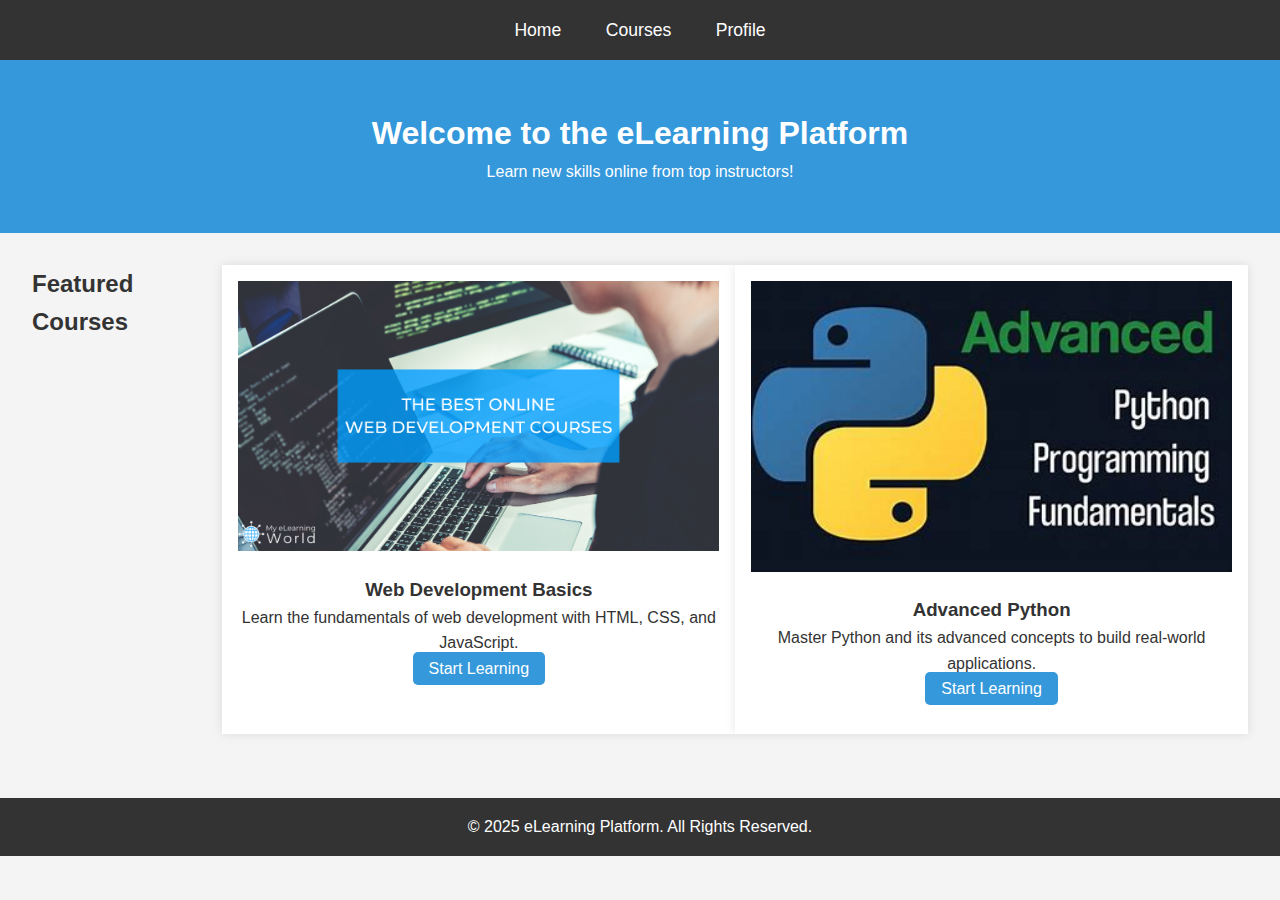
<file: index.html>
<!DOCTYPE html>
<html lang="en">
<head>
    <meta charset="UTF-8">
    <meta name="viewport" content="width=device-width, initial-scale=1.0">
    <title>eLearning Platform</title>
    <link rel="stylesheet" href="styles.css">
</head>
<body>
    <header>
        <nav>
            <ul>
                <li><a href="#">Home</a></li>
                <li><a href="#">Courses</a></li>
                <li><a href="#">Profile</a></li>
            </ul>
        </nav>
    </header>

    <main>
        <section class="hero">
            <h1>Welcome to the eLearning Platform</h1>
            <p>Learn new skills online from top instructors!</p>
        </section>

        <section class="course-list">
            <h2>Featured Courses</h2>
            <div class="course-item">
                <img src="e1.jpeg" alt="Course 1">
                <div class="course-info">
                    <h3>Web Development Basics</h3>
                    <p>Learn the fundamentals of web development with HTML, CSS, and JavaScript.</p>
                    <a href="course-detail.html" class="btn">Start Learning</a>
                </div>
            </div>
            <div class="course-item">
                <img src="course11.jpg" alt="Course 2">
                <div class="course-info">
                    <h3>Advanced Python</h3>
                    <p>Master Python and its advanced concepts to build real-world applications.</p>
                    <a href="course-detail.html" class="btn">Start Learning</a>
                </div>
            </div>
        </section>
    </main>

    <footer>
        <p>&copy; 2025 eLearning Platform. All Rights Reserved.</p>
    </footer>

    <script src="script.js"></script>
</body>
</html>
</file>
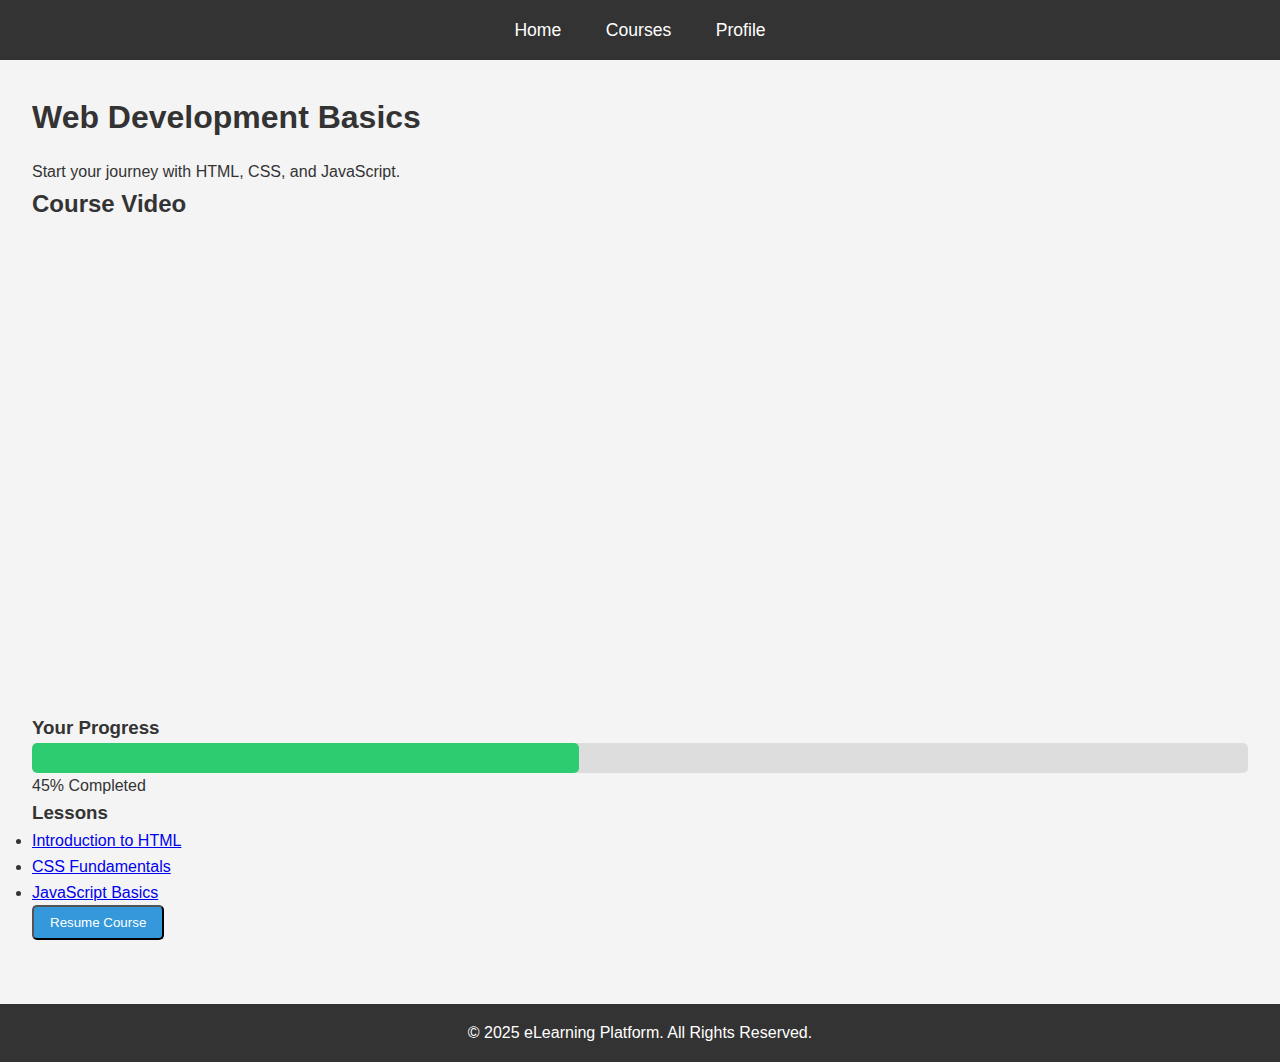
<file: course-detail.html>
<!DOCTYPE html>
<html lang="en">
<head>
    <meta charset="UTF-8">
    <meta name="viewport" content="width=device-width, initial-scale=1.0">
    <title>Course Detail</title>
    <link rel="stylesheet" href="styles.css">
</head>
<body>
    <header>
        <nav>
            <ul>
                <li><a href="index.html">Home</a></li>
                <li><a href="#">Courses</a></li>
                <li><a href="#">Profile</a></li>
            </ul>
        </nav>
    </header>

    <main>
        <section class="course-detail">
            <div class="course-header">
                <h1>Web Development Basics</h1>
                <p>Start your journey with HTML, CSS, and JavaScript.</p>
            </div>

            <div class="course-content">
                <h2>Course Video</h2>
                <iframe width="800" height="450" src="https://www.youtube.com/embed/4WjtQjPQGIs" frameborder="0" allow="accelerometer; autoplay; encrypted-media; gyroscope; picture-in-picture" allowfullscreen></iframe>
            </div>

            <div class="progress">
                <h3>Your Progress</h3>
                <div class="progress-bar">
                    <div class="progress-fill" style="width: 45%"></div>
                </div>
                <p>45% Completed</p>
            </div>

            <div class="lesson-list">
                <h3>Lessons</h3>
                <ul>
                    <li><a href="#">Introduction to HTML</a></li>
                    <li><a href="#">CSS Fundamentals</a></li>
                    <li><a href="#">JavaScript Basics</a></li>
                </ul>
            </div>

            <button class="btn">Resume Course</button>
        </section>
    </main>

    <footer>
        <p>&copy; 2025 eLearning Platform. All Rights Reserved.</p>
    </footer>

    <script src="script.js"></script>
</body>
</html>
</file>
<file: styles.css>
/* Basic Reset */
* {
    margin: 0;
    padding: 0;
    box-sizing: border-box;
}

body {
    font-family: Arial, sans-serif;
    line-height: 1.6;
    background-color: #f4f4f4;
    color: #333;
}

/* Header Navigation */
header {
    background: #333;
    color: #fff;
    padding: 1rem 0;
}

nav ul {
    list-style: none;
    text-align: center;
}

nav ul li {
    display: inline;
    margin: 0 20px;
}

nav ul li a {
    color: #fff;
    text-decoration: none;
    font-size: 1.1rem;
}

nav ul li a:hover {
    text-decoration: underline;
}

/* Hero Section */
.hero {
    background: #3498db;
    color: white;
    text-align: center;
    padding: 3rem 0;
}

/* Course List */
.course-list {
    display: flex;
    justify-content: space-around;
    padding: 2rem;
}

.course-item {
    background: #fff;
    box-shadow: 0 0 10px rgba(0, 0, 0, 0.1);
    width: 45%;
    padding: 1rem;
    text-align: center;
}

.course-item img {
    width: 100%;
    height: auto;
}

.course-info {
    padding: 1rem 0;
}

.btn {
    background: #3498db;
    color: white;
    text-decoration: none;
    padding: 0.5rem 1rem;
    border-radius: 5px;
    transition: background-color 0.3s ease;
}

.btn:hover {
    background-color: #2980b9;
}

/* Course Detail */
.course-detail {
    padding: 2rem;
}

.course-header h1 {
    font-size: 2rem;
    margin-bottom: 1rem;
}

.course-content iframe {
    width: 100%;
    max-width: 800px;
    margin: 1rem 0;
}

/* Progress Bar */
.progress-bar {
    background: #ddd;
    width: 100%;
    height: 30px;
    border-radius: 5px;
    overflow: hidden;
}

.progress-fill {
    background: #2ecc71;
    height: 100%;
    border-radius: 5px;
}

/* Footer */
footer {
    background: #333;
    color: white;
    text-align: center;
    padding: 1rem 0;
    margin-top: 2rem;
}
</file>
